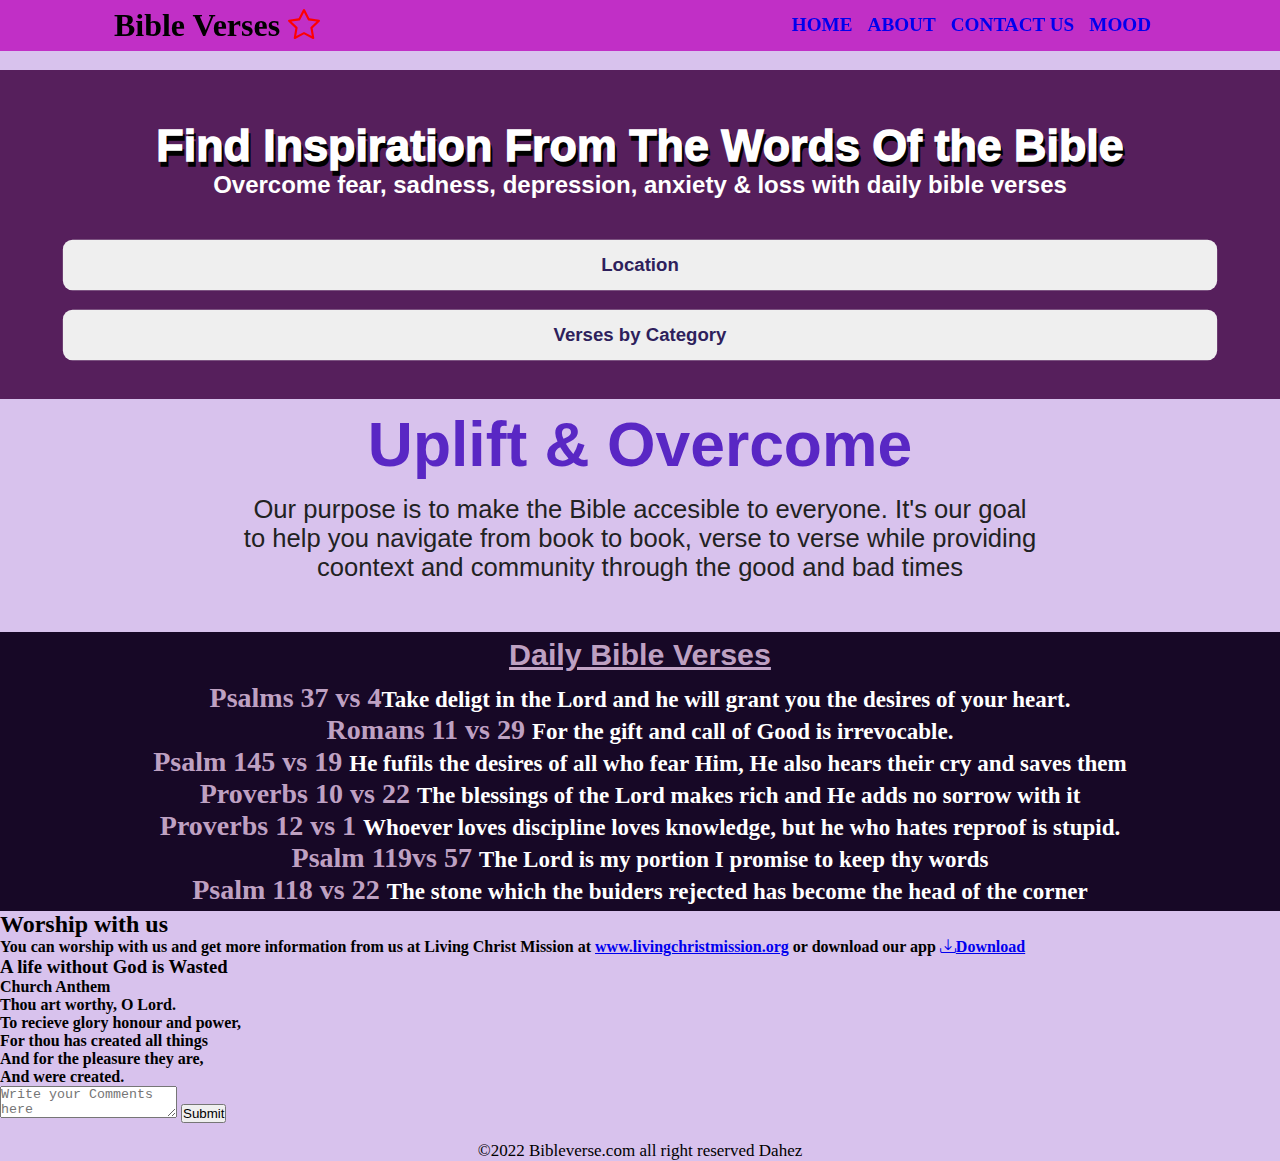
<file: landing.html>
<!DOCTYPE html>
<html lang="en">
  <head>
    <meta charset="UTF-8" />
    <meta http-equiv="X-UA-Compatible" content="IE=edge" />
    <link rel="shortcut icon" href="bible.png" />
    <link rel="stylesheet" href="style/style.css" />
    <link
      rel="stylesheet"
      href="https://cdnjs.cloudflare.com/ajax/libs/font-awesome/5.15.4/css/all.min.css"
      integrity="sha512-1ycn6IcaQQ40/MKBW2W4Rhis/DbILU74C1vSrLJxCq57o941Ym01SwNsOMqvEBFlcgUa6xLiPY/NS5R+E6ztJQ=="
      crossorigin="anonymous"
      referrerpolicy="no-referrer"
    />

    <link
      rel="stylesheet"
      href="https://cdn.jsdelivr.net/npm/bootstrap-icons@1.3.0/font/bootstrap-icons.css"
    />

    <meta name="viewport" content="width=device-width, initial-scale=1.0" />
    <title>Bible Verses</title>
  </head>
  <body id="bodi" onload="showPop()">
    <div class="head">
      <header>
        <nav>
          <h1 class="span">
            Bible Verses <i class="bi bi-star" style="color: red"></i>
          </h1>
          <div class="menubody" onclick="openBar()">
            <i class="bi bi-list menu-icon" id="bi"></i>
          </div>

          <ul>
            <li><a href="#">Home</a></li>
            <li><a href="pages/about.html">About</a></li>
            <li><a href="pages/contact.html">Contact Us</a></li>
            <li><a href="pages/mood.html">Mood</a></li>
          </ul>
        </nav>
      </header>
    </div>
    <div class="sidebar">
      <i class="bi bi-x-circle" id="closebtn" onclick="closeBar()"></i>

      <ul class="sidebar-link">
        <li><a href="#" id="class">Home</a></li>
        <li><a href="pages/about.html">About</a></li>
        <li><a href="pages/contact.html">Contact us</a></li>
        <li><a href="pages/mood.html">Mood</a></li>
        <li><a href="index.html">Sign Out</a></li>
      </ul>
    </div>
    <div class="sec1" id="home">
      <h1 class="h1">Find Inspiration From The Words Of the Bible</h1>

      <h3 class="h3">
        Overcome fear, sadness, depression, anxiety & loss with daily bible
        verses
      </h3>
      <div class="btn">
        <button onclick="getLocation()">Location</button>
        <p id="demo"></p>
        <button>Verses by Category</button>
      </div>
    </div>
    <section class="sec2">
      <h1>Uplift & Overcome</h1>
      <div>
        <p>
          Our purpose is to make the Bible accesible to everyone. It's our goal
          to help you navigate from book to book, verse to verse while providing
          coontext and community through the good and bad times
        </p>
      </div>
    </section>

    <section class="daily">
      <div class="messages">
        <h1>Daily Bible Verses</h1>
        <h3>
          Psalms 37 vs 4<span class="span"
            >Take deligt in the Lord and he will grant you the desires of your
            heart.</span class="span"
          >
        </h3>
        <h3>
          Romans 11 vs 29
          <span class="span">For the gift and call of Good is irrevocable.</span class="span">
        </h3>
        <h3>
          Psalm 145 vs 19
          <span class="span"
            >He fufils the desires of all who fear Him, He also hears their cry
            and saves them</span class="span"
          >
        </h3>
        <h3>
          Proverbs 10 vs 22
          <span class="span"
            >The blessings of the Lord makes rich and He adds no sorrow with
            it</span class="span"
          >
        </h3>
        <h3>
          Proverbs 12 vs 1
          <span class="span"
            >Whoever loves discipline loves knowledge, but he who hates reproof is stupid. 
            </span class="span"
          >
        </h3>
        <h3>
          Psalm 119vs 57
          <span class="span">The Lord is my portion I promise to keep thy words</span>
            
        </h3>
        <h3>
          Psalm 118 vs 22
          <span class="span">The stone which the buiders rejected has become the head of the corner</span>
            
        </h3>
       
      </div>
    </section>
    <section class="believe">
      <h2>Worship with us</h2>
      <h4>You can worship with us and get more information from us at Living Christ Mission at <a href="https://www.livingchristmission.org/">www.livingchristmission.org</a> or download our app <a href="https://livingchristapp.online/installation/"><i class="bi bi-download" id="downloadbtn"></i>Download</a> </h4>
      <h3>A life without God is Wasted</h3>
      <h4>Church Anthem <br> <span>Thou art worthy, O Lord. <br>To recieve glory honour and power,<br>For thou has created all things <br>And for the pleasure they are, <br>And were created.</span></h5>

    </section>
    <section class="comment">
      <textarea name="" id="textarea" placeholder="Write your Comments here" ></textarea>
      <button type="submit">Submit</button>
    </section>

  <!-- <div class="pop-container">
    Hello world
  </div> -->
    <div class="all">
      <div class="bod">
        <div class="link">
          <a href="#"><i class="bi bi-house"></i><span>HOME</span></a>
          <a href="pages/about.html"
            ><i class="bi bi-person"></i><span>ABOUT</span></a
          >
          <a href="pages/contact.html"
            ><i class="bi bi-telephone"></i><span>CONTACT</span></a
          >
          <a href="pages/mood.html"
            ><i class="bi bi-code"></i><span>BLOG</span></a
          >
        </div>
      </div>
    </div>

    <footer>
      <!-- <button onclick="requestPermission()">
        <i class="bi bi-bell-fill bell"></i>
      </button> -->
      <p>&copy;2022 Bibleverse.com all right reserved Dahez</p>
    </footer>

    <script src="script.js"></script>
  </body>
</html>
</file>
<file: style/style.css>
* {
  padding: 0;
  margin: 0;
  box-sizing: border-box;
}
body {
  background-color: #d8c2ed;
}
/* .link {
  width: 200px;
  background-color: aliceblue;
  padding: 0 20px 0 20px;
  display: inline-block;
  justify-content: center;
} */
/* Header*/
header {
  background-color: #ecec;
  position: fixed;
  top: 0;
  /* height: 50px; */
  width: 100%;
  z-index: 5;
}
nav {
  display: flex;
  /* justify-content: space-around;
  line-height: 50px; */
}
/* .img1 {
  background-image: url("menu.png");
} */
img {
  position: relative;
  top: 5px;
  left: 10px;
  width: 30px;
  height: 30px;
}
.menu-icon {
  visibility: hidden;
}
nav ul {
  display: flex;
  /* visibility: hidden; */
}
nav ul li {
  list-style: none;
}
nav ul li a {
  text-decoration: none;
  padding-right: 15px;
  text-transform: uppercase;
}
/* Header end*/

.sidebar {
  overflow-x: hidden;
  transform: translate3d(-100vw, 0, 0);
  background-color: blueviolet;
  width: 250px;
  height: calc(100vh - 50px);
  z-index: 3;
}
.sidebar ul li {
  list-style: none;
  margin-bottom: 10px;
}
.sidebar ul li a {
  text-decoration: none;
  padding-right: 15px;
  text-transform: uppercase;
  color: white;
}
.opensidebar {
  visibility: visible;
}

/* Homepage section 1 */
.section-about {
  text-align: center;
  font-size: 2rem;
  color: ;
  margin-top: 90px;
}
.sec1 {
  background-color: #561f5c;
  width: 100%;
  color: white;
  font-family: "Lucida Sans", "Lucida Sans Regular", "Lucida Grande",
    "Lucida Sans Unicode", Geneva, Verdana, sans-serif;
  margin-top: 70px;
  padding: 50px 5px 0px 5px;
}
.btn {
  display: flex;
  flex-direction: column;
  align-items: center;
  justify-content: center;
  padding: 0 40px 20px 40px;
  /* margin-bottom: 50px; */
}

.btn button {
  display: block;
  padding: 15px 20px;
  border-radius: 10px;
  outline: none;
  border: 2px black;
  align-items: center;
  justify-content: center;
  font-size: 1.2rem;
  font-weight: bold;
  color: #2e1f5c;
  width: 100%;
  margin-bottom: 18px;
  scale: 0.97;
}
button:hover {
  background-color: #d8c2ed;
  color: black;
  scale: 1;
}
.h1 {
  font-size: 2.8rem;
  text-align: center;
  /* padding: 80px 10px 20px 10px; */
  text-shadow: 2px 5px black;
  font-weight: 1000;
}
.h3 {
  text-align: center;
  font-size: 1.5rem;
  margin-bottom: 40px;
}

/*ending of Homepage section 1 */

/* pop */
.pop-container {
  position: absolute;
  top: 50%;
  transform: translate(-50% -50%);
  width: 300px;
  height: 200px;
  background-color: black;
  display: flex;
}
/* end pop */

/** section2 **/
.sec2 {
  text-align: center;
  font-family: Arial, Helvetica, sans-serif;
  color: #5927c4;
  margin-bottom: 50px;
}
.sec2 h1 {
  font-size: 2.5rem;
  margin-bottom: 15px;
  margin-top: 10px;
}
.sec2 div {
  width: 100%;
}
.sec2 p {
  color: #222;
  width: 300px;
  /* padding: 0 auto; */
  margin: 0 auto;
  font-size: 1.1rem;
}
/** section2 **/

/** Footer **/
footer {
  text-align: center;
}
footer p {
  font-size: 17px;
}
footer button {
  font-size: 1.5rem;
  background-color: #5927c4;
  padding: 10px 20px;
  border-radius: 50%;
  border: 0;
  box-shadow: 2px 4px 3px 4px #888;
  outline: none;
  margin-bottom: 10px;
  scale: 0.9;
  position: fixed;
  bottom: 10px;
  right: 13px;
}
footer button:hover {
  scale: 1;
}
footer button .bell {
  color: white;
}

.daily {
  text-align: center;
  font-family: "Times New Roman", Times, serif;
  width: 70%;
}
.daily h1 {
  font-size: 1.3rem;
  font-family: sans-serif;
  text-decoration: underline;
  margin-bottom: 10px;
}
.daily div {
  width: 100%;
}
.daily h3 {
  width: 100%;
  margin: 0 auto;
}

.vision {
  visibility: visible;
}
.sidebar-link {
  font-size: 1.2rem;
  text-transform: uppercase;
  margin-bottom: 10px;
  color: white;
  text-align: center;
  font-family: "Times New Roman", Times, serif;
}
.sidebar-link a:hover {
  color: #222;
}

.messages {
  background-color: #170826;
  padding: 5px;
  width: 100%;
  color: #ecec;
  /* height: 200px; */
  /* overflow: scroll; */
}
.messages h3 {
  font-size: 25px;
}
.messages span {
  font-size: 20px;
}

/* @media (max-width: 900px) {
  nav h1 {
    font-size: 1.5rem;
    padding-left: 10px;
    text-transform: uppercase;
    float: left;
    margin-right: 20%;
    text-shadow: 0px 1px #777;
  }
} */
@media (min-width: 701px) {
  header {
    background-color: rgba(187, 10, 187, 0.8);
    position: fixed;
    top: 0;
    /* height: 50px; */
    width: 100%;
    z-index: 5;
  }
  .sidebar {
    visibility: hidden;
    display: none;
  }
  nav {
    display: flex;
    justify-content: space-around;
    line-height: 50px;
  }
  img {
    position: relative;
    top: 5px;
    left: 10px;
    width: 30px;
    height: 30px;
    visibility: hidden;
  }
  .menu-icon {
    visibility: hidden;
  }
  nav ul {
    display: flex;
  }
  nav ul li {
    list-style: none;
  }
  nav ul li a {
    text-decoration: none;
    padding-right: 15px;
    text-transform: uppercase;
    font-weight: bold;
    font-size: 1.2rem;
  }
  .sec2 {
    text-align: center;
    font-family: Arial, Helvetica, sans-serif;
    color: #5927c4;
    margin-bottom: 50px;
  }
  .sec2 h1 {
    font-size: 3.9rem;
    margin-bottom: 15px;
  }
  .sec2 div {
    width: 100%;
  }
  .sec2 p {
    color: #222;
    width: 800px;
    /* padding: 0 auto; */
    margin: 0 auto;
    font-size: 1.6rem;
  }
  .daily {
    text-align: center;
    font-family: "Times New Roman", Times, serif;
    width: 100%;
  }
  .daily h1 {
    font-size: 1.9rem;
    font-family: sans-serif;
    text-decoration: underline;
    margin-bottom: 10px;
  }
  .daily div {
    width: 100%;
  }
  .daily h3 {
    margin: 0 auto;
  }
  .messages {
    padding: 5px;
    width: 80%;
    color: #ecec;
    margin: 0 auto;
    text-align: center;
  }
  .messages h3 {
    font-size: 28px;
    margin-right: 5px;
  }
  .messages span {
    color: white;
    font-size: 23px;
  }
  .all {
    visibility: hidden;
  }
}
@media (max-width: 700px) {
  header {
    background-color: #98b0b8;
    height: 70px;
    display: flex;
    position: fixed;
    top: 0;
  }

  nav ul {
    visibility: hidden;
  }
  nav {
    display: block;
    line-height: 70px;

    justify-content: space-between;
    /* line-height: 50px; */
    /* display: grid;
      grid-template-columns: 1fr 1fr;} */
  }
  .menubody {
    display: inline;
  }
  .menu-icon {
    visibility: visible;
    /* float: right; */
    /* position: absolute; */
    z-index: 1;
    color: black !important;
    font-size: 2rem;
  }
  nav h1 {
    font-size: 1.5rem;
    padding-left: 10px;
    text-transform: uppercase;
    float: left;
    margin-left: 10px;
    margin-right: 55px;
    text-shadow: 0px 1px #777;
  }
  .h1 {
    font-size: 2.4rem;
    text-align: center;
    padding: 0px 10px;
    text-shadow: 5px 2px black;
    font-weight: 800;
    letter-spacing: 1px;
  }
  .h3 {
    text-align: center;
    font-size: 1.3rem;
    margin-bottom: 40px;
    color: #ecec;
    font-family: sans-serif;
  }
  img {
    visibility: hidden;
  }
  .sidebar {
    /* visibility: hidden; */
    /* display: flex;
    flex-direction: column; */
    /* justify-content: center;
    align-items: center;*/
    position: fixed;
    top: 0;
    right: 0;
    background-color: #222;
    width: 230px;
    height: 100vh;
    transition: 0.5s ease;
    z-index: 5;
    line-height: 50px;
    text-align: center;
    padding-top: 30px;
    /* translate: 300px; */
  }
  .translate {
    transform: translate3d(0vw, 0, 0);
  }
  .sidebar ul li {
    list-style: none;
    margin-bottom: 5px;
    /* line-height: 50px; */
  }
  .sidebar ul li a {
    text-decoration: none;
    padding-right: 15px;
    text-transform: uppercase;
    color: white;
    font-size: 14px;
  }
  .bi {
    color: white;
    font-size: 19px;
  }
  #bi {
    font-size: 28px;
  }
  .daily {
    background-color: #5927c4;
    text-align: center;
    font-family: "Times New Roman", Times, serif;
    width: 100%;
    height: 200px;
    overflow: scroll;
  }
  .daily h1 {
    font-family: sans-serif;
    margin-bottom: 10px;
    color: #111;
    text-decoration: none;
  }
  .daily div {
    width: 100%;
  }
  .daily h3 {
    margin: 5px auto;
    color: rgb(218, 187, 187);
    font-size: 18px;
  }
  .messages {
    background-color: #561f5c;

    padding: 5px;
    width: 100%;
    color: #111;
    margin: 0 auto;
    /* height: 200px; */
    /* overflow: scroll; */
  }
  .messages h3 {
    margin-right: 5px;
  }
  .messages span {
    color: white;
    font-size: 15px;
    margin-left: 5px;
  }
  .all {
    position: fixed;
    bottom: 0;
    width: 100%;
    background-color: transparent;
    box-sizing: border-box;
    display: flex;
    margin-left: 10px;
    margin-left: auto;
  }
  .bod {
    width: 100%;
    margin-left: auto;
    margin-left: auto;
    padding-bottom: 5px;
    /* padding: 0 10px; */
    background-color: #5927c4;

    /* position: fixed;
    bottom: 70px; */
    /* border-radius: 40px; */
    z-index: 5;
    /* display: flex; */
    justify-content: center;
    text-align: center;
  }
  .link {
    width: 100%;
    display: flex;
    justify-content: center;
    text-align: center;
  }
  .link a {
    display: flex;
    flex-direction: column;
    height: 100%;
    padding-top: 5px;
    padding-right: 15px;
    text-decoration: none;
  }
  .link a span {
    color: #ecec;
    font-size: 15px;
  }
  .believe {
    height: ;
    text-align: center;
  }
  .believe h2 {
    margin-top: 10px;
  }
  #downloadbtn {
    color: blueviolet;
    font-size: 20px;
    font-weight: bold;
  }
  .comment {
    height: 200px;
    padding: 10px;
  }
  #textarea {
    height: 60px;
    width: 100%;
  }
}

/* About Page beginning
.about-page {
  visibility: hidden;
  position: absolute;
  z-index: 6;
  top: 0;
  right: 0;
  z-index: 6;
  background-color: white;
  width: 100%;
  height: 100%;
  background-color: #2e1f5c;
  text-align: center;
  display: flex;
  flex-direction: column;
  justify-content: center;
  align-items: center;
} */
/* .about-page h1 {
  font-size: 3rem;
}
.home-btn {
  background-color: transparent;
  border: 0;
  font-size: 2rem;
  text-decoration: underline;
}
#about-btn {
  border: none;
  background-color: transparent;
  color: #fff;
  font-size: 1rem;
  text-transform: uppercase;
  text-align: center;
}

.contact-page {
  visibility: hidden;

  position: absolute;
  top: 0;
  right: 0;
  z-index: 7;
  width: 100%;
  height: 100%;
  background-color: #d13294;
  text-align: center;
  display: flex;
  flex-direction: column;
  justify-content: center;
  align-items: center;
  color: #222;
}
.contact-page .form {
  background-color: #fff;
} */
</file>
